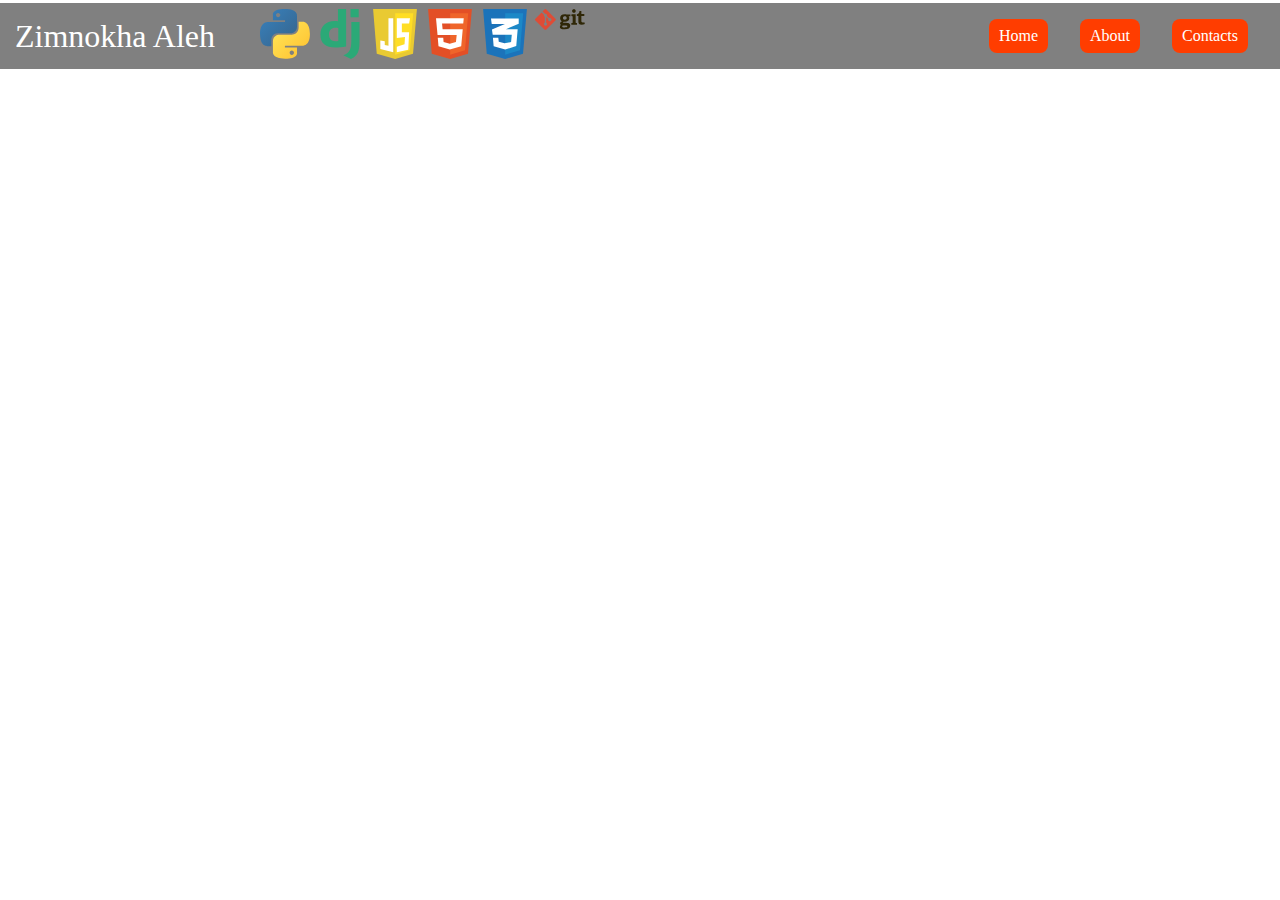
<file: about.html>
<!DOCTYPE html>
<html lang="en">
<head>
    <meta charset="UTF-8">
    <title>My resume</title>
    <link rel="stylesheet" href="styleCSS.css">

</head>
	<body>
		<header>
			<div class="main">
				<a href="./index.html" id="name">Zimnokha Aleh</a>
				<a href="./stepik.pdf"><img src="python.svg" width="50" height="50px" alt="logo python"/></a>
				<a href=""><img src="django.svg" width="50" height="50px" alt="logo django"/></a>
				<a href=""><img src="javascript.svg" width="50" height="50px" alt="logo javascript"/></a>
				<a href=""><img src="html.svg" width="50" height="50px" alt="logo html"/></a>
				<a href=""><img src="css.svg" width="50" height="50px" alt="logo css"/></a>
				<a href=""><img src="git.svg" width="50" height="50px" alt="logo git"/></a>
			</div>
			<nav>
				<ul>
					<li><a href="./index.html" class="active">Home</a></li>
					<li><a href="./about.html" class="active">About</a></li>
					<li><a href="./contacts.html" class="active">Contacts</a></li>
				</ul>
			</nav>
		</header>
		
	</body>
</html>
</file>
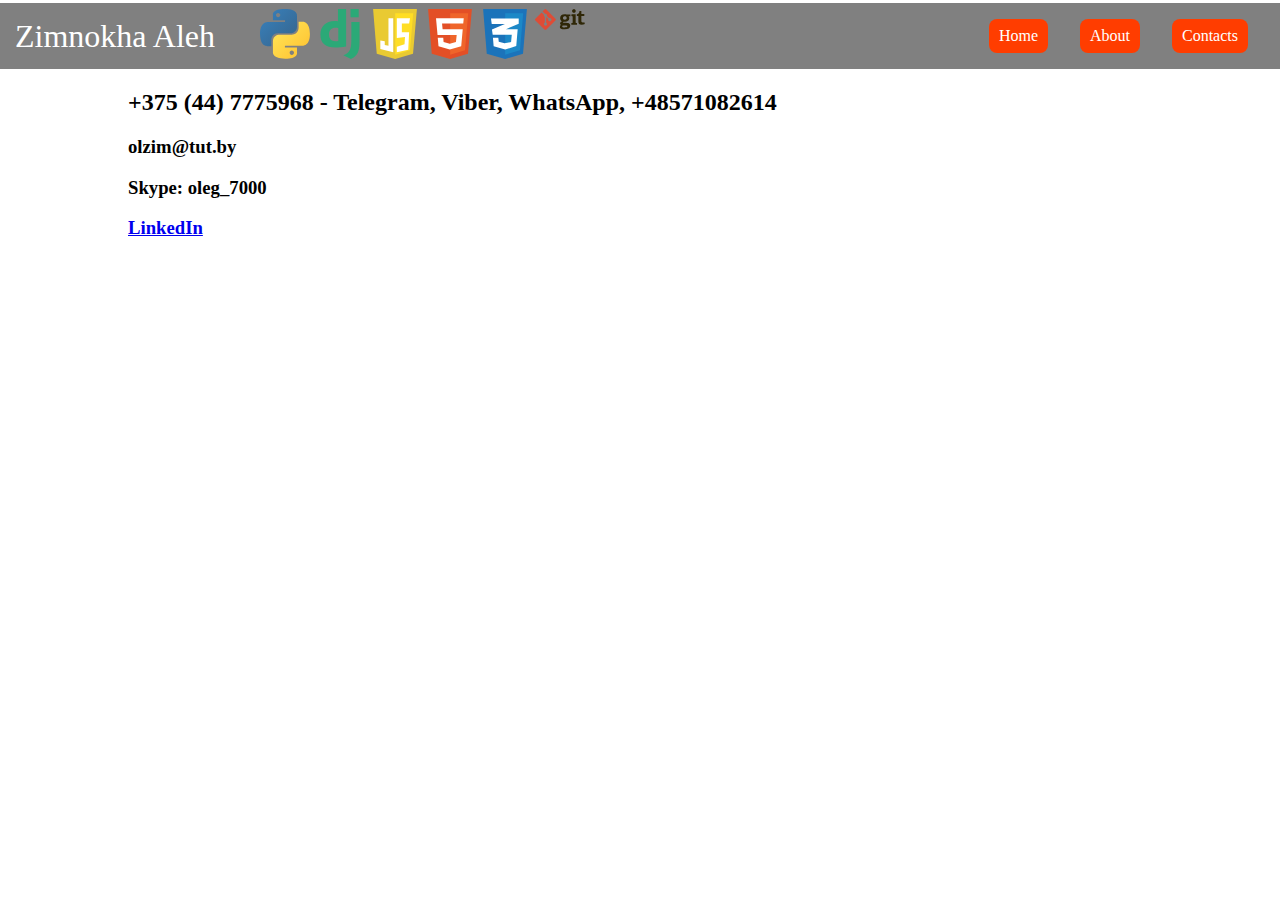
<file: contacts.html>
<!DOCTYPE html>
<html lang="en">
<head>
    <meta charset="UTF-8">
    <title>My resume</title>
    <link rel="stylesheet" href="styleCSS.css">

</head>
	<body>
		<header>
			<div class="main">
				<a href="./index.html" id="name">Zimnokha Aleh</a>
				<a href="./stepik.pdf"><img src="python.svg" width="50" height="50px" alt="logo python"/></a>
				<a href=""><img src="django.svg" width="50" height="50px" alt="logo django"/></a>
				<a href=""><img src="javascript.svg" width="50" height="50px" alt="logo javascript"/></a>
				<a href=""><img src="html.svg" width="50" height="50px" alt="logo html"/></a>
				<a href=""><img src="css.svg" width="50" height="50px" alt="logo css"/></a>
				<a href=""><img src="git.svg" width="50" height="50px" alt="logo git"/></a>
			</div>
			<nav>
				<ul>
					<li><a href="./index.html" class="active">Home</a></li>
					<li><a href="./about.html" class="active">About</a></li>
					<li><a href="./contacts.html" class="active">Contacts</a></li>
				</ul>
			</nav>
		</header>
		<div id="contacts" style="margin-left: 10vw">
			<h2>+375 (44) 7775968  - Telegram, Viber, WhatsApp, +48571082614</h2>
			<h3>olzim@tut.by</h3>
			<h3>Skype: oleg_7000</h3>
			<h3><a href='http://linkedin.com/in/aleh-zimnokha' target="_blanck" title="http://linkedin.com/in/aleh-zimnokha">LinkedIn</a></h3>

		</div>
	</body>
</html>
</file>
<file: styleCSS.css>
body {
	width: 100%;
	margin: 0;
}

header {
	margin: 3px 0;
	background-color: grey;
	display: flex;
	flex-flow: row nowrap;
	justify-content: space-between;
	align-items: center;
}
.main {
	display: flex;
	flex-flow: row nowrap;
	align-items: center;
}
.main a {
	padding-left: 5px;
}
nav ul {
	display: flex;
	flex-flow: row nowrap;
	list-style-type: none;
	justify-content: flex-end;
}
header ul li {
	margin-right: 2em;
}

.active {
	display: block;
	padding: 8px 10px;
	color: #fff;
	background-color: #ff3d00;
	border-radius: 8px;
	text-decoration: none;
}

.active:hover {
	background-color: black;
	box-shadow: 10px 5px 5px #ff3d00;
}


#name {
	text-decoration: none;
	font-size: 2em;
	color: white;
	margin-left:10px;
	margin-right: 40px;
}
.content {
	display: grid;
	grid-template-columns: 1fr 2fr;
	grid-template-rows: 1fr 3fr;
	grid-gap: 2vw;
	margin: 0 3%;
}

.content .grid-elem {
	margin: 5px;
	
	
}
.foto {
	display: flex;
	justify-content: center;
}

.btn {
	background-color: grey;
	color: white;
	cursor: pointer;
	padding: 18px;
	width: 100%;
	border: none;
	text-align: left;
	outline: none;
	font-size: 1em;
	margin-bottom: 3px;
}
.act, .btn:hover {
	background-color: black;
}

.project {
	padding:5px 2px;
	display: none;
	overflow: hidden;
	background-color: #f1f1f1;
	
}

.btn:after {
	content: '\02795';
	font-size: 1em;
	color: white;
	float: right;
	margin-left: 5px;
}

.act:after {
	content:"\2796";
}


.pp {
	margin-bottom: 0;
}

.scillbar {
	background-color:#ddd;
	box-sizing:border-box;
	width: 100%;
}

.percent{
	box-sizing:border-box;
	text-align: right;
	padding-top: 10px;
	padding-bottom: 10px;
	color: white;
}

.python {width: 81%; background-color:blue;}
.django {width: 78%; background-color:#04AA6D;}
.js {width: 65%; background-color:#f44336;}
.css {width: 75%; background-color:cyan;}

.view {
	text-align: center;
}
#edu li {
	margin-bottom: 10px;
}

.ed {
	overflow: auto;
}
</file>
